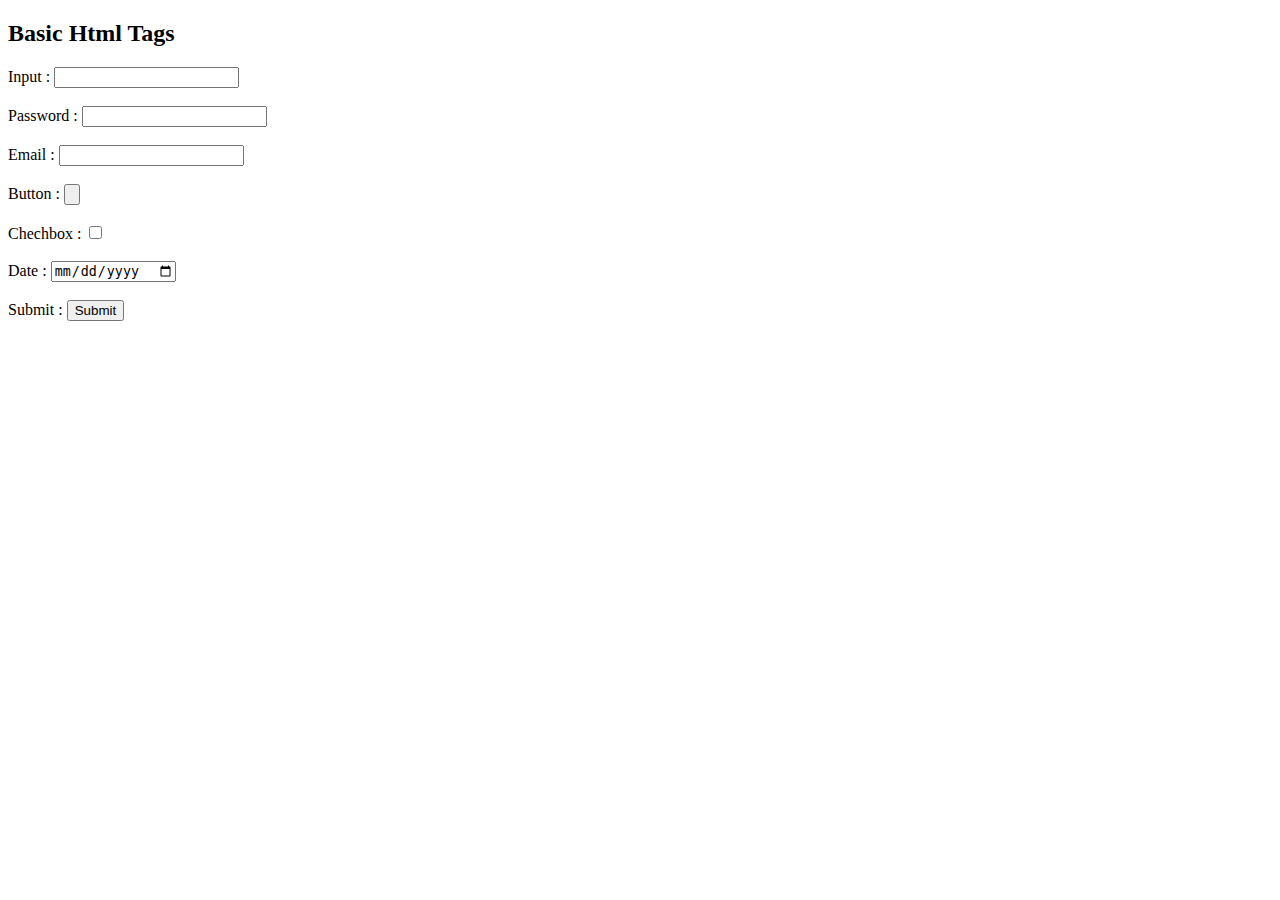
<file: index2.html>
<!DOCTYPE html>
<html lang="en">
<head>
  <meta charset="UTF-8">
  <meta name="viewport" content="width=device-width, initial-scale=1.0">
  <title>Form</title>
  <link rel="stylesheet" href="style.css">
</head>
<body>
  <form action="">
    <h2>Basic Html Tags</h2>
    Input : <input type="text" required>
    <br><br>
    Password : <input type="password" required>
    <br><br>
    Email :  <input type="email" name="" id="" required>
    <br><br>
    Button : <input type="button" value="" required>
    <br><br>
    Chechbox : <input type="checkbox" name="" id="" required>
    <br><br>
    Date : <input type="date" name="" id="" required>
    <br><br>
    Submit : <input type="submit">
  </form>
</body>
</html>
</file>
<file: style.css>
p{
  color: red;
  background-color: yellow;
}
</file>
